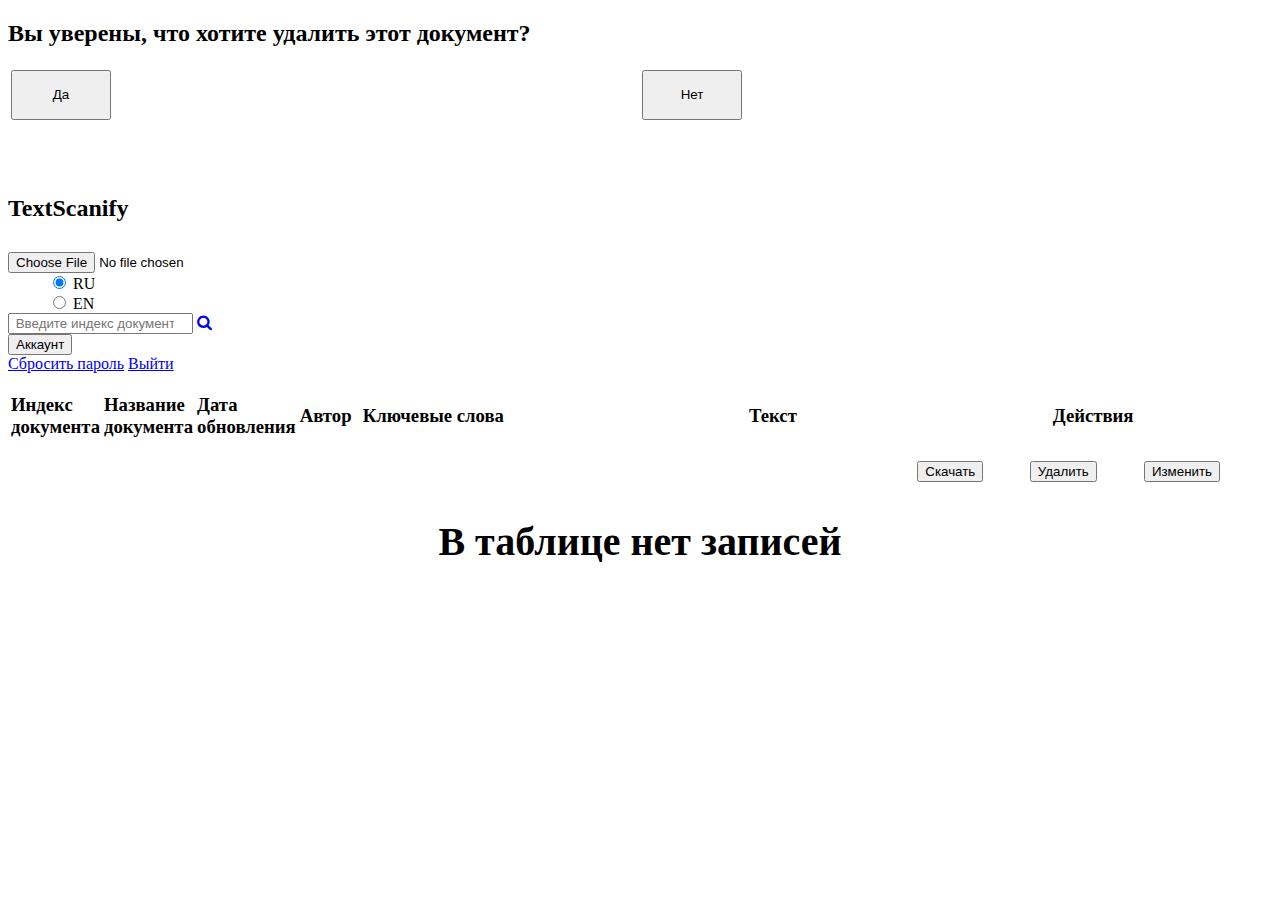
<file: web/WEB-INF/views/index.html>
<!doctype html>
<html xmlns:th="http://www.thymeleaf.org">
<head>
	<meta http-equiv="Content-type" content="text/html; charset=utf-8">
	<meta http-equiv="X-UA-Compatible" content="IE=Edge">
	<title>TextScanify</title>
	<link rel="icon" th:href="@{/images/doc48.ico}" sizes="48x48" type="image/x-icon">
	<link rel="stylesheet" th:href="@{/css/styles.css}" type="text/css">
	<script src="https://code.jquery.com/jquery-3.6.4.min.js" integrity="sha256-oP6HI9z1XaZNBrJURtCoUT5SUnxFr8s3BzRl+cbzUq8=" crossorigin="anonymous"></script>	<link rel="stylesheet" href="http://fonts.googleapis.com/css?family=Oswald:400,300" type="text/css">
	<!--[if lt IE 9]>
	<script src="http://html5shiv.googlecode.com/svn/trunk/html5.js"></script>
	<![endif]-->
	<link rel="stylesheet" href="https://cdnjs.cloudflare.com/ajax/libs/font-awesome/4.7.0/css/font-awesome.min.css">
	<script type="text/javascript" th:src="@{/js/index_script.js}" defer></script>
	<meta charset="utf-8">
</head>
<body>
	<div id="popup" >
		<div class="content">
			<h2>Вы уверены, что хотите удалить этот документ?</h2>
			<form th:action="@{/delete}" method="POST">
				<input type="text" name="id" style="display: none">
				<table width="100%">
					<td><button type="submit" class="button green" style="height:50px;width:100px">Да</button></td>
					<td><button type="button" class="button red" onclick="popupPassive();" style="height:50px;width:100px">Нет</button></td>
				</table>
			</form>
		</div>
		<a class="close" onclick="popupPassive();" ><img th:src="@{/images/closewindow.png}"></a>
	</div>
	<div id="text_popup" >
		<p></p>
		<a class="close" onclick="textPassive();" ><img th:src="@{/images/closewindow.png}"/></a>
	</div>
	<div class="heading">
		<a href="#" class="gif" onclick="cancelMainPage()"></a>
		<h2>TextScanify</h2>
		<form action="/upload" th:action="@{/upload}" method="POST" enctype="multipart/form-data" id="upload">
			<label class="input-file"  title = "Загрузить pdf-файл">
				<a class="gif_downoload" style="display: block; margin-bottom: 30px"></a>
				<input type="file" name="file" accept=".pdf" onchange="uploadDocument(this)">
				<input type="text" name="name" style="display: none">
				<input type="text" name="language" style="display: none">

			</label>
		</form>
		<div class="form_toggle" title = "Язык распознавания" style="margin-left: 40px;">
			<div class="form_toggle-item item-1">
				<input id="fid-1" type="radio" name="radio" value="off" checked>
				<label for="fid-1">RU</label>
			</div>
			<div class="form_toggle-item item-2">
				<input id="fid-2" type="radio" name="radio" value="on">
				<label for="fid-2">EN</label>
			</div>
		</div>

		<div class="search-box" id="search-box">
			<input type="number" min="1"  class="search-txt" onchange="search_id(this)" placeholder=" Введите индекс документа" autocomplete="off"/>
			<a class="search-btn" href="#">
				<i class="fa fa-search" aria-hidden="true" ></i>
			</a>
			<div id="search_advice_wrapper"></div>
		</div>
		<div class="dropdown">
<!--			логин пользователя-->
		<button class="dropbtn"> Аккаунт</button>
		<div class="dropdown-content">
			<a href="#" th:href="@{/reset_password}">Сбросить пароль</a>
			<a href="#" th:href="@{/logout}">Выйти</a>
		</div>
	</div>
	</div>

	<table class="table_sort" th:if="${not #lists.isEmpty(documents)}" id="mainTable">
		<thead>
			<tr id="thead">
				<td style="width:5%"><h3>Индекс документа</h3></td>
				<td style="width:5%"><h3>Название документа</h3></td>
				<td style="width:5%"><h3>Дата обновления</h3></td>
				<td style="width:5%"><h3>Автор</h3></td>
				<td style="width:35%"><h3>Ключевые слова</h3></td>
				<td style="width:15%"><h3>Текст</h3></td>
				<th style="width:30%;border-collapse: collapse" colspan="3"><h3>Действия</h3></th>
			</tr>
		</thead>

		<tr class="table_item" th:each="document:${documents}" th:id="${document.documentid}" >
			<td><p th:utext="${document.documentid}"></p></td>
			<td><p th:utext="${document.documentname}"></p></td>
			<td><p th:utext="${document.updatedate}"></p></td>
			<td><p th:utext="${document.author}"></p></td>
			<td><p th:utext="${document.keywords}"></p></td>
			<td><a href="#" onclick = "textActive(text)"><p th:text="${document.documenttext}" class="short_text"></p></a></td>
			<td>
				<form action="/download" th:action="@{/download}" method="POST">
					<input type="text" name="id" th:value="${document.documentid}" style="display: none;">
					<button type="submit" class="button green">Скачать</button>
				</form>
			</td>
			<td>
				<button class="button red" onclick ="popupActive(this);">Удалить</button>
			</td>
			<td><button class="button yellow" onclick="updateDocument(this)">Изменить</button></td>
		</tr>
	</table>
	<div>
		<h2 style="text-align: center; font-size: 40px;"  th:if="${#lists.isEmpty(documents)}">В таблице нет записей</h2>
	</div>
</body>
</html>
</file>
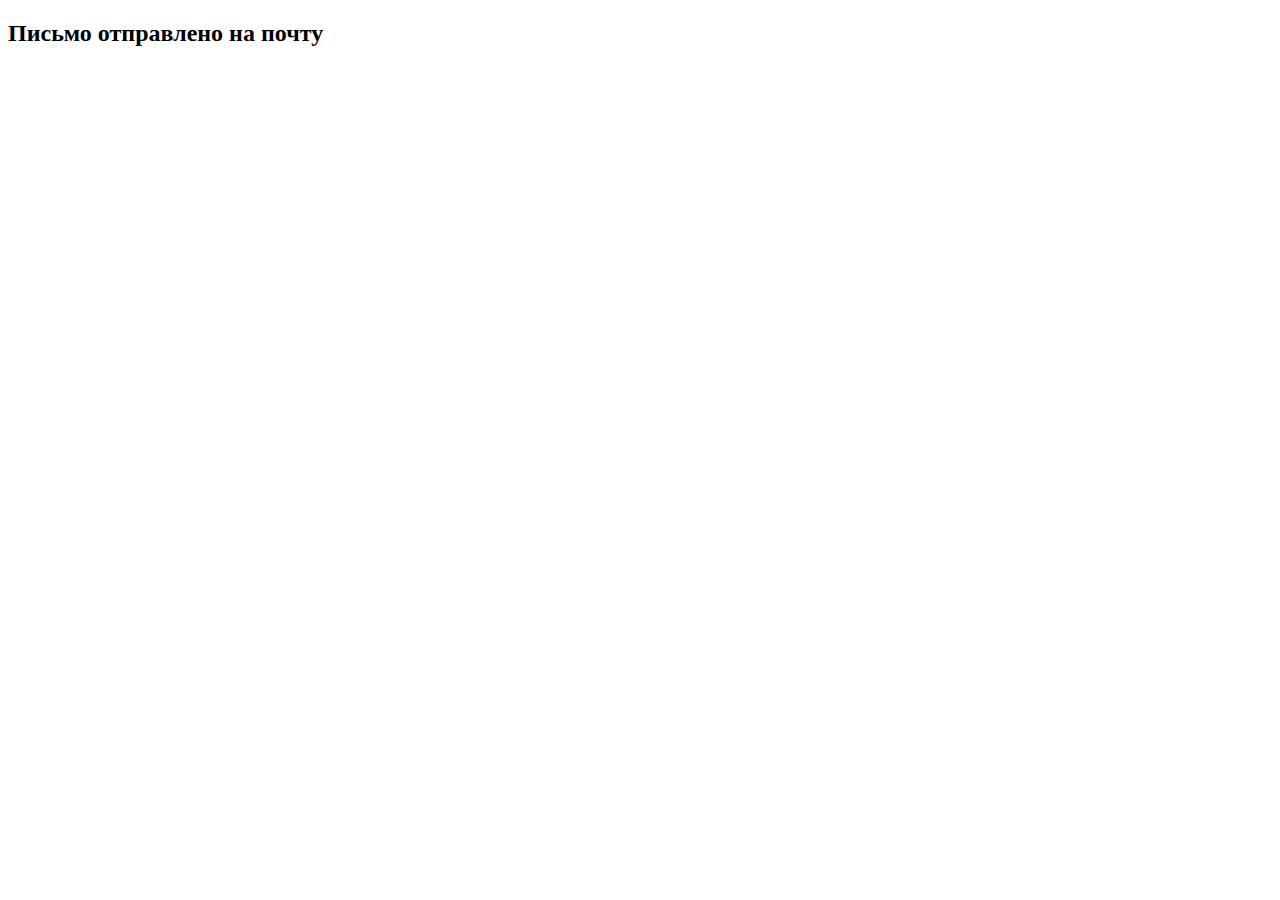
<file: web/WEB-INF/views/check_email.html>
<!doctype html>
<html xmlns:th="http://www.thymeleaf.org">
<head>
    <meta http-equiv="Content-type" content="text/html; charset=utf-8">
    <meta http-equiv="X-UA-Compatible" content="IE=Edge">
    <title>TextScanify</title>
    <link rel="icon" th:href="@{/images/doc48.ico}" sizes="48x48" type="image/x-icon">
    <link rel="stylesheet" th:href="@{/css/login_styles.css}" type="text/css">
</head>
<body>
    <div class="heading">
        <h2>Письмо отправлено на почту</h2>
        <img th:src="@{/images/msg.gif}">
    </div>
</body>
</html>
</file>
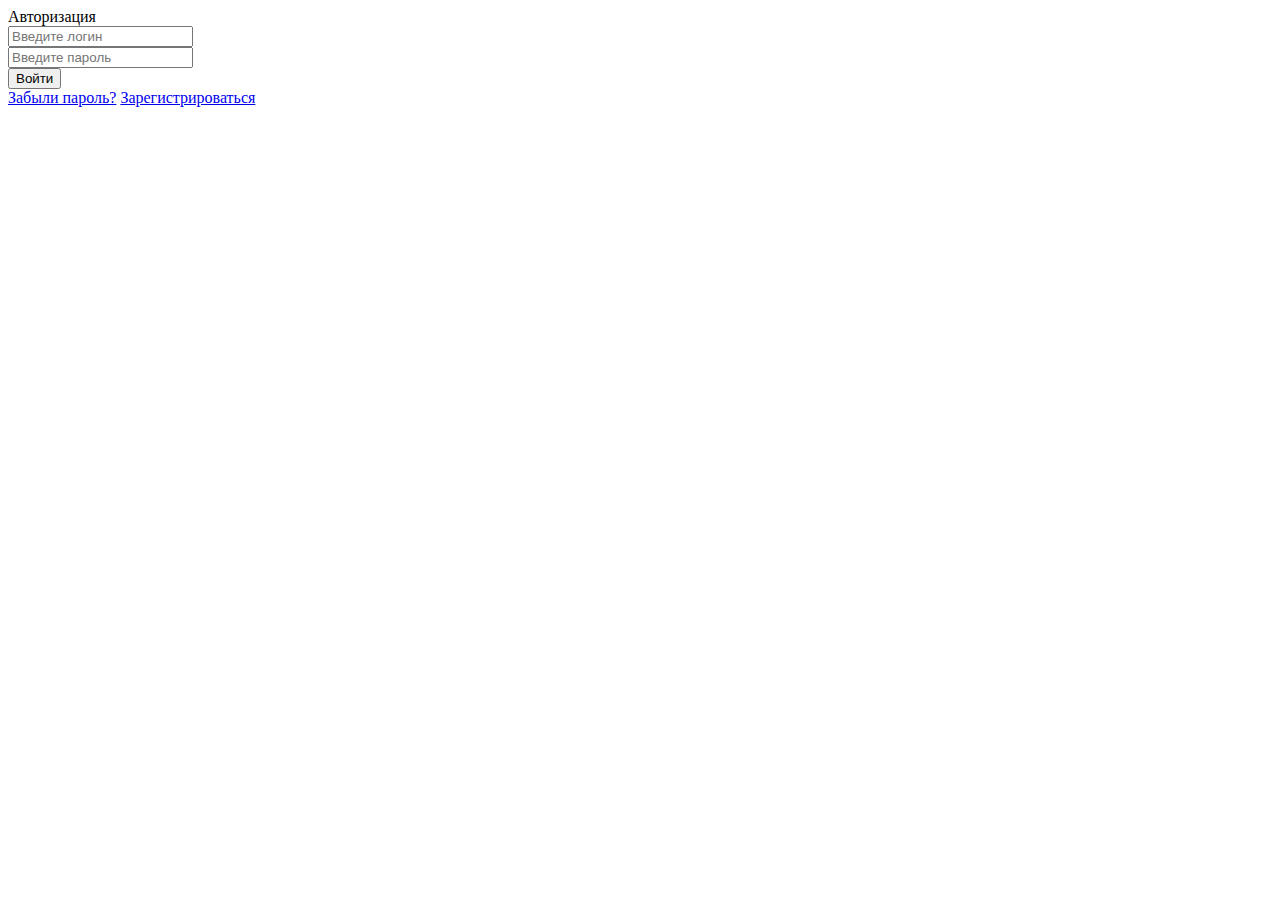
<file: web/WEB-INF/views/login.html>
<!doctype html>
<html xmlns:th="http://www.thymeleaf.org">
	<head>
		<meta http-equiv="Content-type" content="text/html; charset=utf-8">
		<meta http-equiv="X-UA-Compatible" content="IE=Edge">
		<title>TextScanify</title>
		<link rel="icon" th:href="@{/images/doc48.ico}" sizes="48x48" type="image/x-icon">
		<link rel="stylesheet" th:href="@{/css/login_styles.css}"  type="text/css">
		<link rel="stylesheet" href="http://fonts.googleapis.com/css?family=Oswald:400,300" type="text/css">
	</head>
	<body>
		<div class="container">
			<div class="forms">
				  <div class="form login">
					 <span class="title">Авторизация</span>
					 <form action="/" th:action="@{/login}" method="POST">
						 <div class="input-field">
						  <input type="text" name="username" placeholder="Введите логин" required>
						  <i class="uil uil-envelope icon"></i>
						</div>
						<div class="input-field">
						  <input type="password" name="password" class="password" placeholder="Введите пароль" required>
						  <i class="uil uil-lock icon"></i>
						  <i class="uil uil-eye-slash showHidePw"></i>
						</div>

						<div class="input-field button">
						  <input type="submit" value="Войти">
						</div>
					 </form>

					 <div class="checkbox-text">
						<a href="#" th:href="@{/reset_password}" class="text">Забыли пароль?</a>
							<span class="text">
								<a href="#" th:href="@{/registration}" class="text signup-link">Зарегистрироваться</a>
							</span>
					 </div>
				  </div>
			</div>
		</div>
	</body>
</html>
</file>
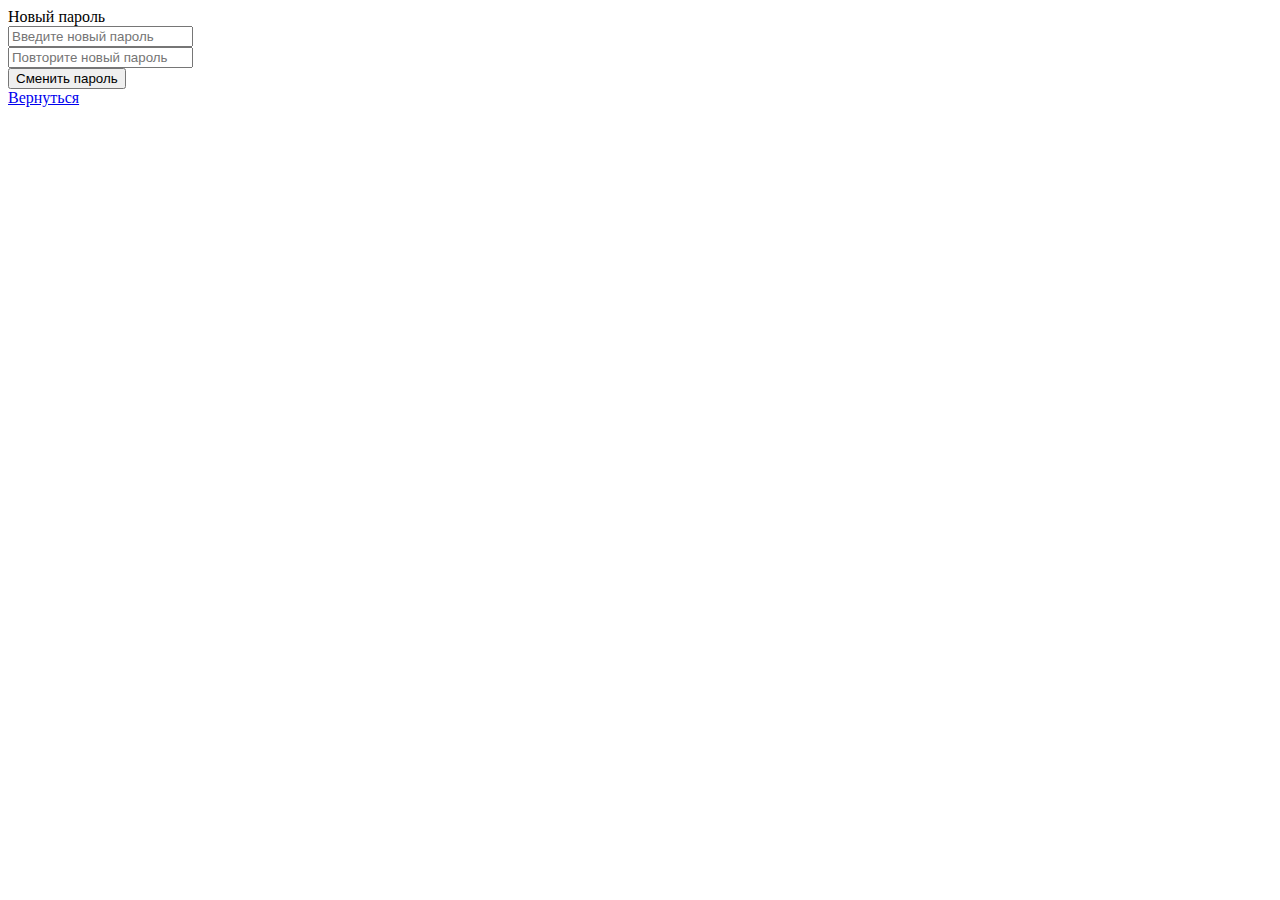
<file: web/WEB-INF/views/new_password.html>
<!doctype html>
<html xmlns:th="http://www.thymeleaf.org">
<head>
    <meta http-equiv="Content-type" content="text/html; charset=utf-8">
    <meta http-equiv="X-UA-Compatible" content="IE=Edge">
    <title>TextScanify</title>
    <link rel="icon" th:href="@{/images/doc48.ico}" sizes="48x48" type="image/x-icon">
    <link rel="stylesheet" th:href="@{/css/login_styles.css}"  type="text/css">
    <link rel="stylesheet" href="http://fonts.googleapis.com/css?family=Oswald:400,300" type="text/css">
</head>
<body>
<div class="container">
    <div class="forms">
        <div class="form login">
            <span class="title">Новый пароль</span>
            <form action="/" th:action="@{/new_password}" method="POST">
                <div class="input-field">
                    <input type="password" name="password" placeholder="Введите новый пароль" required>
                    <i class="uil uil-envelope icon"></i>
                </div>
                <div class="input-field">
                    <input type="password" name="passwordConfirm" placeholder="Повторите новый пароль" required>
                    <i class="uil uil-lock icon"></i>
                    <i class="uil uil-eye-slash showHidePw"></i>
                </div>
                <input type="text" name="token" th:value="${token}" style="display: none">
                <div class="input-field button">
                    <input type="button" onclick="savePassword()" value="Сменить пароль">
                </div>
            </form>
            <div class="checkbox-text">
                <a href="#" th:href="@{/}" class="text">Вернуться</a>
            </div>
        </div>
    </div>
</div>
<script>
    function savePassword() {
        let form = document.getElementsByTagName("form")[0];
        if (form.elements.password.value === form.elements.passwordConfirm.value
            && form.elements.password.value !== "") {
            form.submit();
        }else {
            alert("Поля должны совпадать и не быть пустыми");
        }
    }
</script>
</body>
</html>
</file>
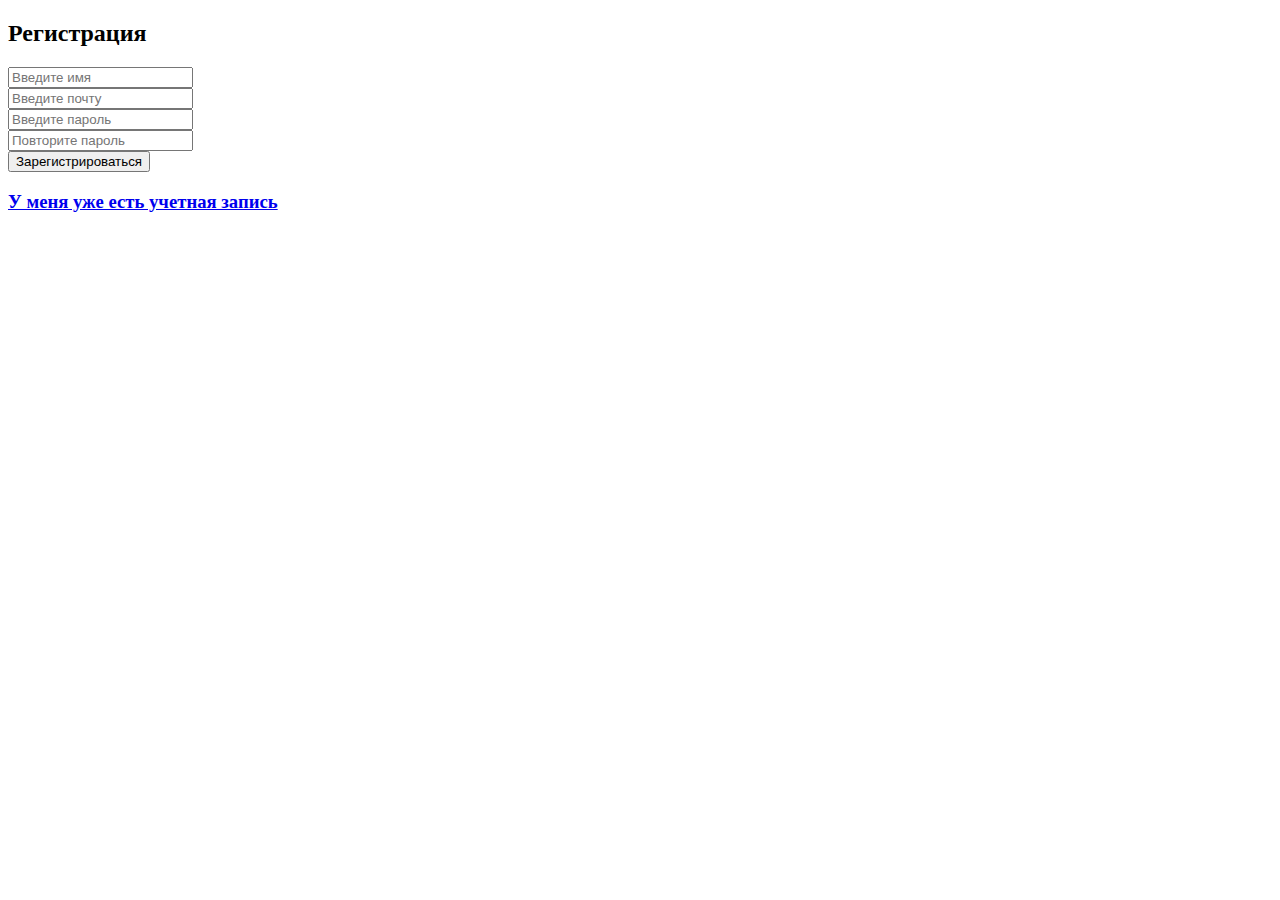
<file: web/WEB-INF/views/registration.html>
<!DOCTYPE html>
<!-- Coding By CodingNepal - codingnepalweb.com -->
<html lang="en" dir="ltr" xmlns:th="http://www.thymeleaf.org">
  <head>
    <meta charset="UTF-8">
    <meta name="viewport" content="width=device-width, initial-scale=1.0">
    <title>TextScanify</title>
    <link rel="icon" th:href="@{/images/doc48.ico}" sizes="48x48" type="image/x-icon">
    <link rel="stylesheet" th:href="@{/css/registration_styles.css}">
   </head>
<body>
  <div class="wrapper">
    <h2>Регистрация</h2>
    <form id="userForm" action="" th:action="@{/registration}" method="POST">
      <div class="input-box">
        <input type="text" name="username" placeholder="Введите имя" required>
      </div>
      <div class="input-box">
        <input type="email" name="email" placeholder="Введите почту" required>
      </div>
      <div class="input-box">
        <input type="password" name="password" placeholder="Введите пароль" required>
      </div>
      <div class="input-box">
        <input type="password" name="passwordConfirm" placeholder="Повторите пароль" required>
      </div>
      <div class="input-box button">
        <input type="submit" value="Зарегистрироваться">
      </div>
      <div class="text">
        <h3><a href="#" th:href="@{/login}">У меня уже есть учетная запись</a></h3>
      </div>
    </form>
  </div>
</body>
</html>
</file>
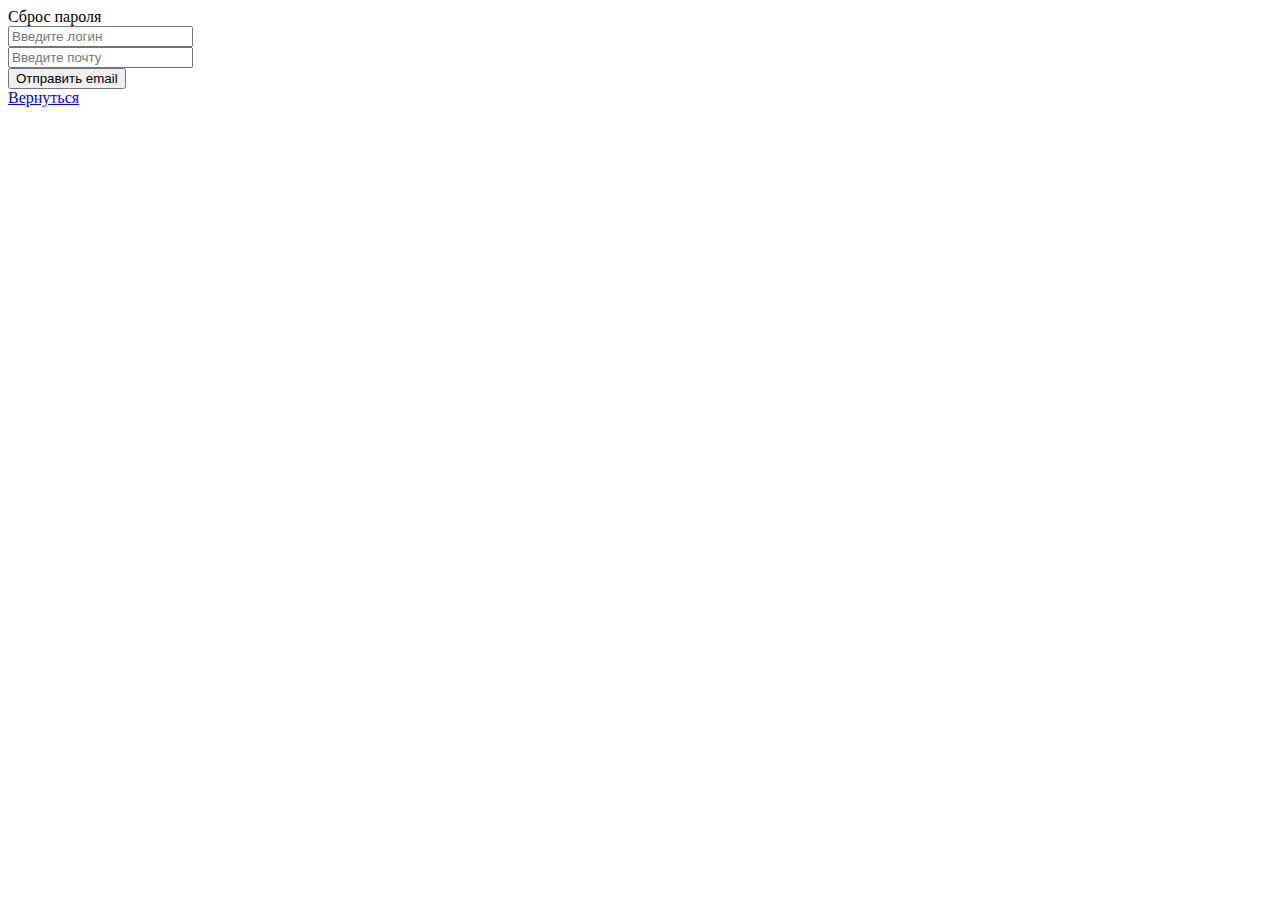
<file: web/WEB-INF/views/reset_password.html>
<!doctype html>
<html xmlns:th="http://www.thymeleaf.org">
<head >
    <meta http-equiv="Content-type" content="text/html; charset=utf-8">
    <meta http-equiv="X-UA-Compatible" content="IE=Edge">
    <title>TextScanify</title>
    <link rel="icon" th:href="@{/images/doc48.ico}" sizes="48x48" type="image/x-icon">
    <link rel="stylesheet" th:href="@{/css/login_styles.css}"  type="text/css">
    <link rel="stylesheet" href="http://fonts.googleapis.com/css?family=Oswald:400,300" type="text/css">
</head>
<body>
<div class="container">
    <div class="forms">
        <div class="form login">
            <span class="title">Сброс пароля</span>

            <form action="/" th:action="@{/reset_password}" method="POST">
                <div class="input-field">
                    <input type="text" name="username" placeholder="Введите логин" required>
                    <i class="uil uil-envelope icon"></i>
                </div>
                <div class="input-field">
                    <input type="email" class="email" name="email" placeholder="Введите почту" required>
                    <i class="uil uil-lock icon"></i>
                    <i class="uil uil-eye-slash showHidePw"></i>
                </div>

                <div class="input-field button">
                    <input type="submit" value="Отправить email">
                </div>
            </form>
            <div class="checkbox-text">
                <a href="#" th:href="${previousUrl}" class="text">Вернуться</a>
            </div>
        </div>
    </div>
</div>
</body>
</html>
</file>
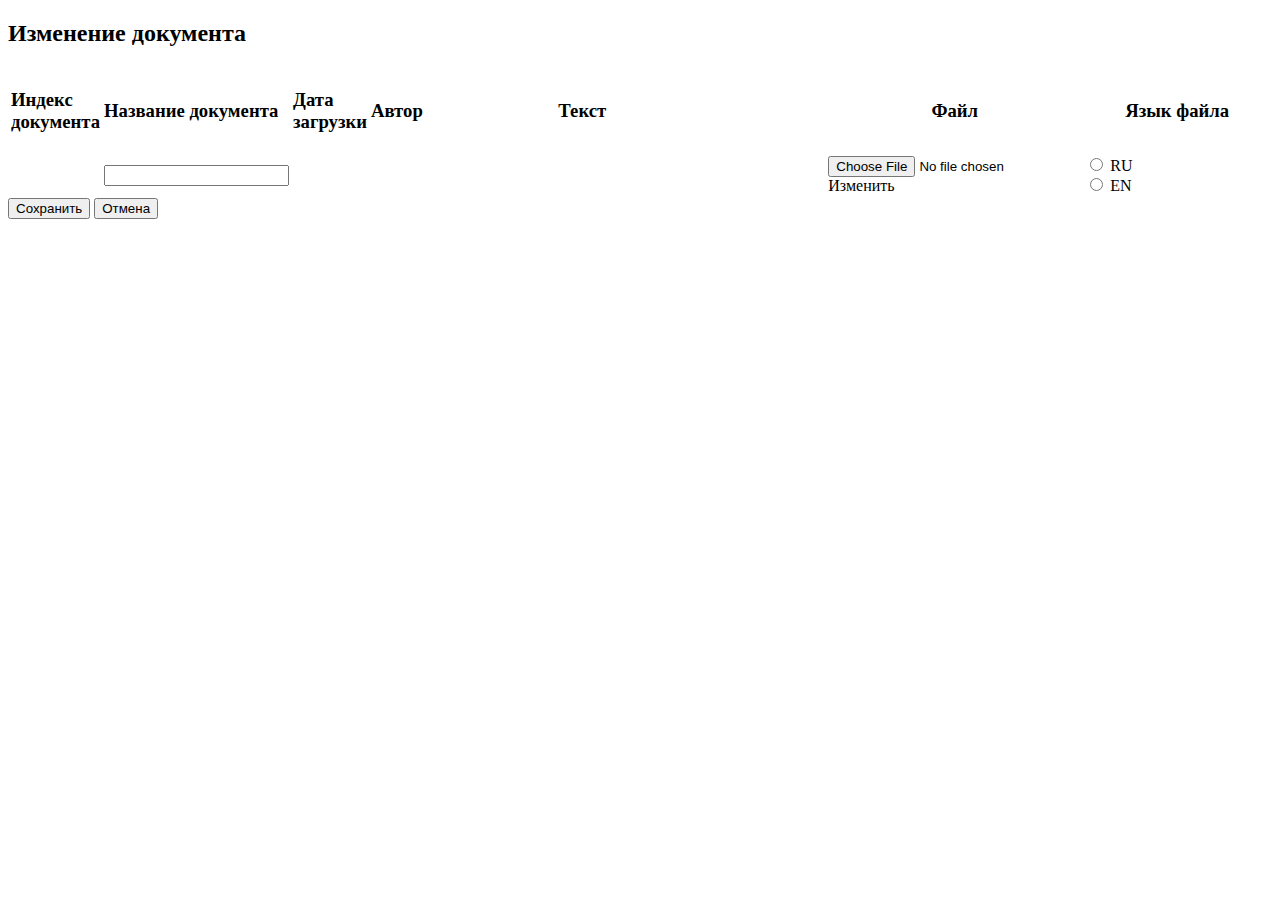
<file: web/WEB-INF/views/update.html>
<!doctype html>
<html xmlns:th="http://www.thymeleaf.org">
<head>
    <meta http-equiv="Content-type" content="text/html; charset=utf-8">
    <meta http-equiv="X-UA-Compatible" content="IE=Edge">
    <title>TextScanify</title>
    <link rel="icon" th:href="@{/images/doc48.ico}" sizes="48x48" type="image/x-icon">
    <link rel="stylesheet"  th:href="@{/css/styles.css}"  type="text/css">
    <link rel="stylesheet" href="http://fonts.googleapis.com/css?family=Oswald:400,300" type="text/css">
    <script type="text/javascript" th:src="@{/js/update_script.js}" defer></script>
</head>
<body>
<div class="heading">
    <h2>Изменение документа</h2>
</div>
<table>

    <tr>
        <td style="width:5%"><h3>Индекс документа</h3></td>
        <td style="width:10%"><h3>Название документа</h3></td>
        <td style="width:5%"><h3>Дата загрузки</h3></td>
        <td style="width:20%"><h3>Автор</h3></td>
        <td style="width:30%"><h3>Текст</h3></td>
        <th style="width:10%"><h3>Файл</h3></th>
        <th style="width:20%"><h3>Язык файла</h3></th>
    </tr>
    <tr>
        <td><p th:text="${document.documentid}"></p></td>
        <form method="POST" th:action="@{/update}" enctype="multipart/form-data" id="update">
            <input type="text" name="id" th:value="${document.documentid}" style="display: none"/>
            <td>
                <input class="edit_data" type="text" name="name" th:placeholder="${document.documentname}"
                       onchange="sendFilename(this)" autocomplete="off">
            </td>
            <td><p th:text="${document.uploaddate}"></p></td>
            <td>
                <p th:text="${document.author}"></p>
            </td>
            <td><p class="short_text" th:text="${document.documenttext}"></p></td>
            <td><label class="input-file">
                <input type="file" name="file" id="fileId" accept=".pdf" onchange="uploadDocument()" >
                <span>Изменить</span>
            </label>
            </td>
            <td>
                <div class="form_toggle">
                    <div class="form_toggle-item item-1">
                        <input id="fid-1" type="radio" name="radio" value="off">
                        <label for="fid-1">RU</label>
                    </div>
                    <div class="form_toggle-item item-2">
                        <input id="fid-2" type="radio" name="radio" value="on">
                        <label for="fid-2">EN</label>
                    </div>
                </div>
            </td>
            <input type="text" name="language" style="display: none">
        </form>
    </tr>
</table>
<table2 id="page2">
    <button class="button green" onclick="editData()">Сохранить</button>
    <button class="button red" onclick="cancelUpdate()">Отмена</button>
</table2>
</body>
</html>
</file>
